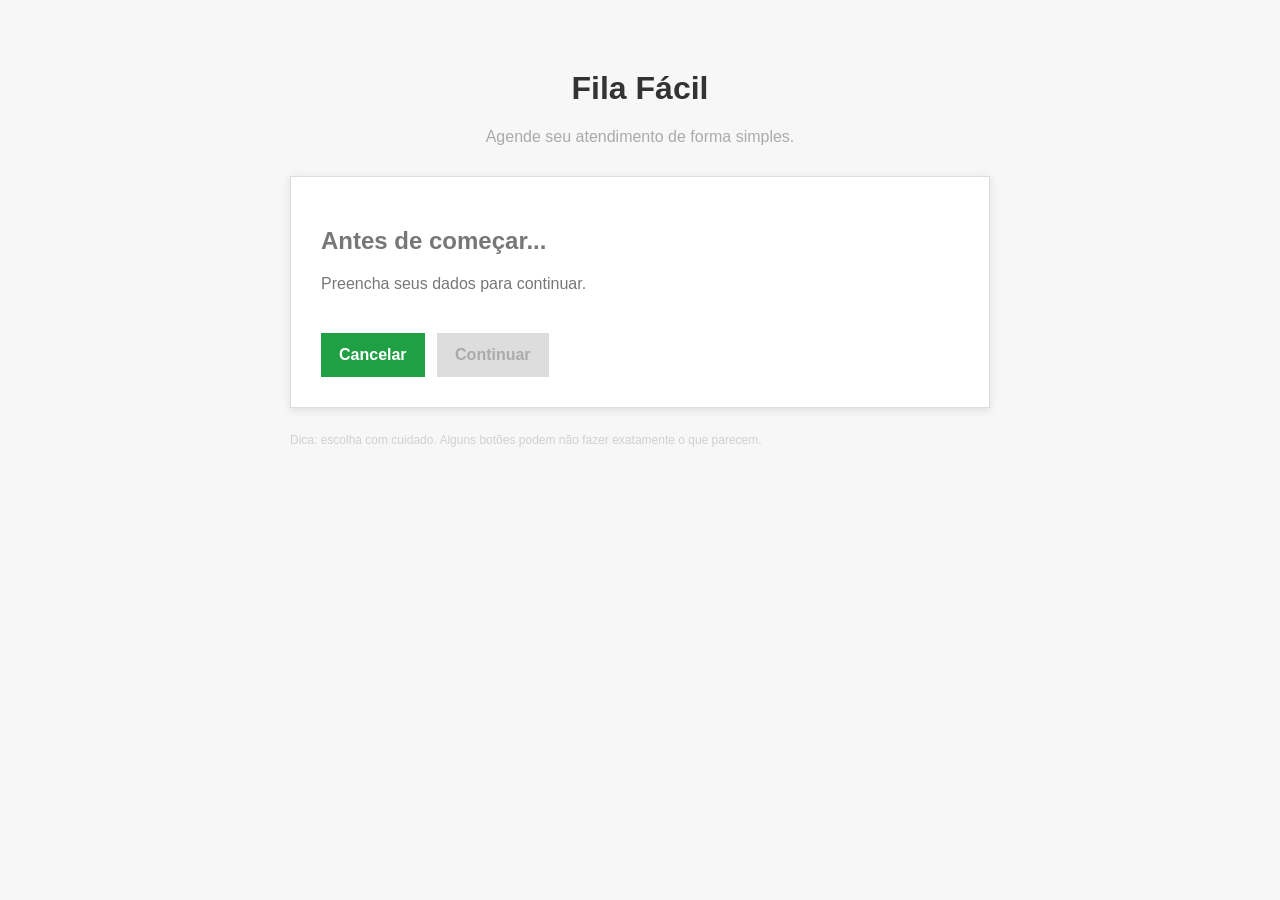
<file: index.html>
<!DOCTYPE html>
<html lang="pt-BR">
<head>
  <meta charset="UTF-8">
  <meta name="viewport" content="width=device-width, initial-scale=1.0">
  <title>Fila Fácil - Início</title>
  <link rel="stylesheet" href="css/style.css">
</head>
<body>
  <main class="container">
    <h1>Fila Fácil</h1>
    <p class="subtitulo">Agende seu atendimento de forma simples.</p>

    <div class="caixa">
      <h2>Antes de começar...</h2>
      <p>Preencha seus dados para continuar.</p>
      <a class="btn btn-confuso" href="cadastro.html">Cancelar</a>
      <a class="btn btn-secundario" href="cadastro.html">Continuar</a>
    </div>

    <p class="dica-ruim">Dica: escolha com cuidado. Alguns botões podem não fazer exatamente o que parecem.</p>
  </main>
</body>
</html>
</file>
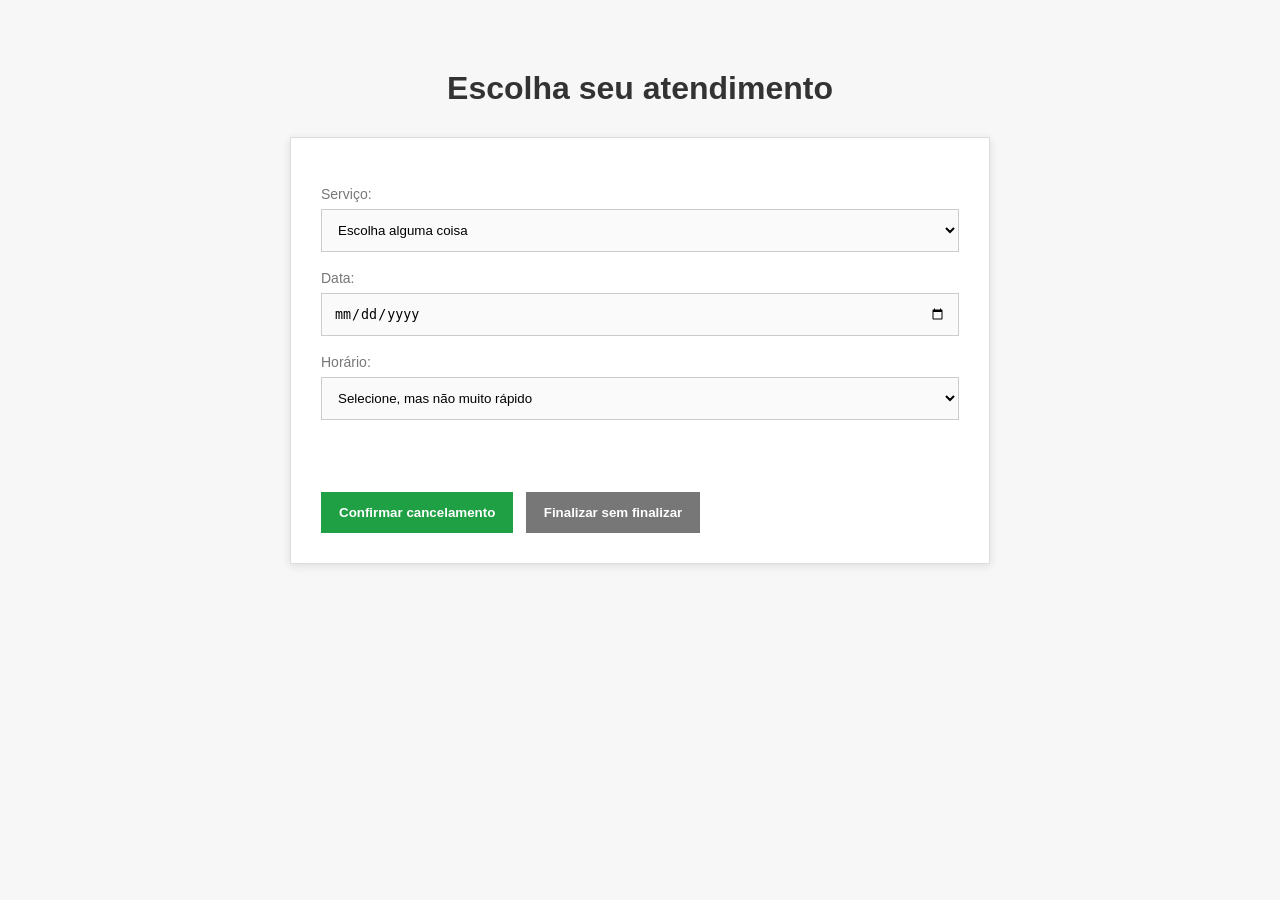
<file: agendamento.html>
<!DOCTYPE html>
<html lang="pt-BR">
<head>
  <meta charset="UTF-8">
  <meta name="viewport" content="width=device-width, initial-scale=1.0">
  <title>Fila Fácil - Agendamento</title>
  <link rel="stylesheet" href="css/style.css">
</head>
<body>
  <main class="container">
    <h1>Escolha seu atendimento</h1>
    <div class="caixa">
      <label for="servico">Serviço:</label>
      <select id="servico">
        <option value="">Escolha alguma coisa</option>
        <option>Atendimento geral</option>
        <option>Entrega de documentos</option>
        <option>Informações</option>
      </select>

      <label for="data">Data:</label>
      <input id="data" type="date">

      <label for="hora">Horário:</label>
      <select id="hora">
        <option value="">Selecione, mas não muito rápido</option>
        <option>08:00</option>
        <option>09:00</option>
        <option>10:00</option>
        <option>14:00</option>
      </select>

      <p id="erroAgendamento" class="erro"></p>

      <button class="btn btn-confuso" onclick="window.location.href='cadastro.html'">Confirmar cancelamento</button>
      <button class="btn btn-principal" onclick="validarAgendamento()">Finalizar sem finalizar</button>
    </div>
  </main>
  <script src="js/script.js"></script>
</body>
</html>
</file>
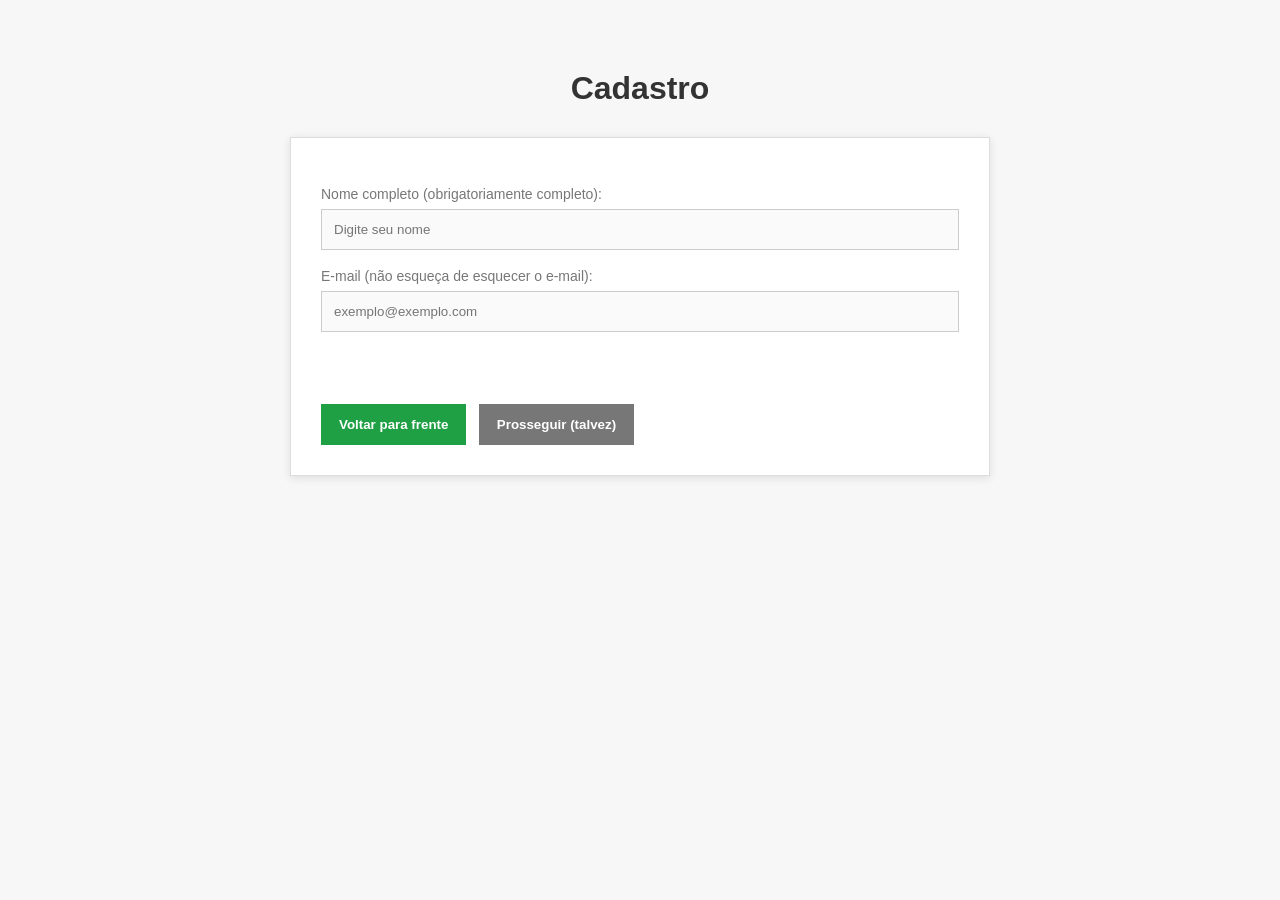
<file: cadastro.html>
<!DOCTYPE html>
<html lang="pt-BR">
<head>
  <meta charset="UTF-8">
  <meta name="viewport" content="width=device-width, initial-scale=1.0">
  <title>Fila Fácil - Cadastro</title>
  <link rel="stylesheet" href="css/style.css">
</head>
<body>
  <main class="container">
    <h1>Cadastro</h1>
    <div class="caixa">
      <label for="nome">Nome completo (obrigatoriamente completo):</label>
      <input id="nome" type="text" placeholder="Digite seu nome">

      <label for="email">E-mail (não esqueça de esquecer o e-mail):</label>
      <input id="email" type="email" placeholder="exemplo@exemplo.com">

      <p id="erro" class="erro"></p>

      <button class="btn btn-confuso" onclick="voltar()">Voltar para frente</button>
      <button class="btn btn-principal" onclick="validarCadastro()">Prosseguir (talvez)</button>
    </div>
  </main>
  <script src="js/script.js"></script>
</body>
</html>
</file>
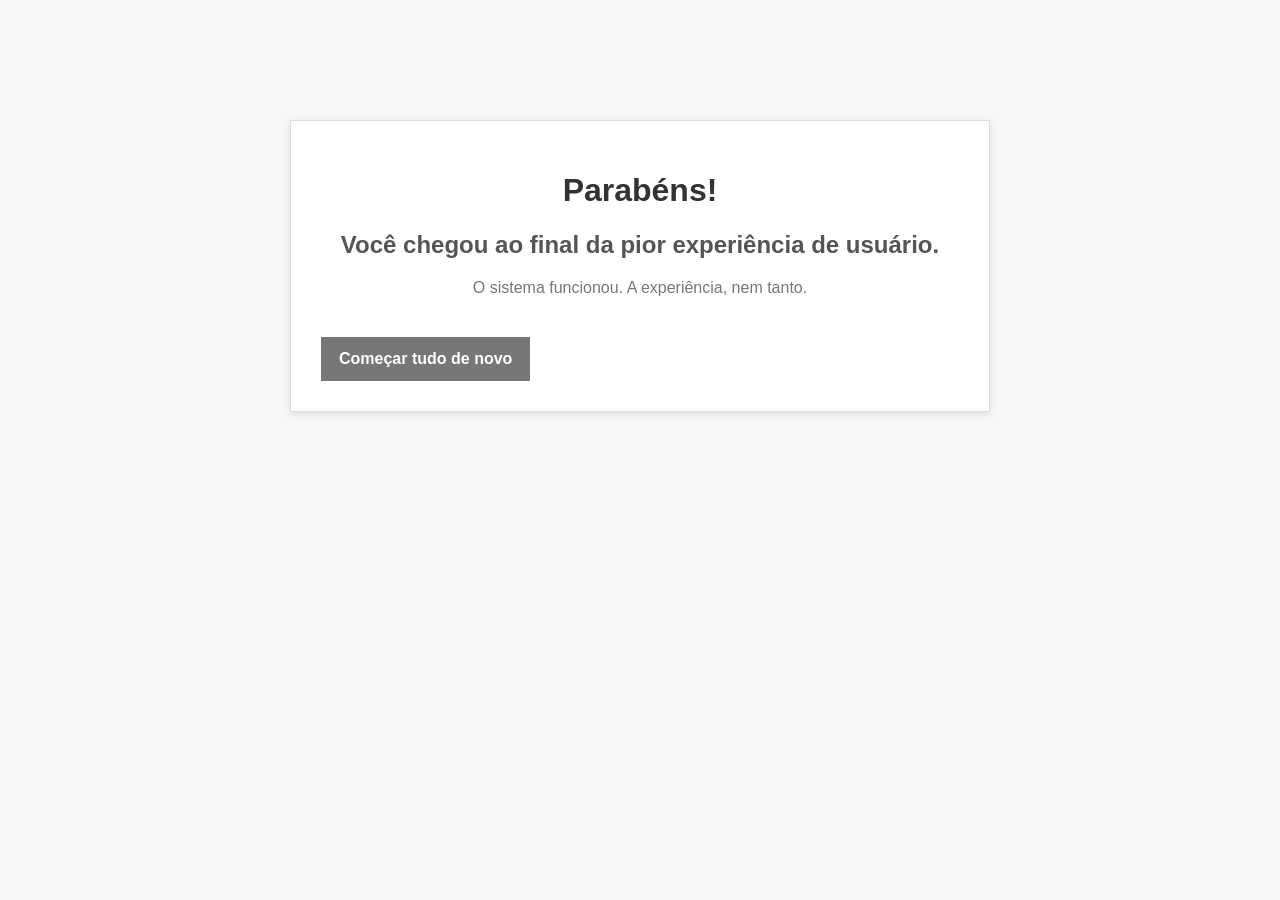
<file: final.html>
<!DOCTYPE html>
<html lang="pt-BR">
<head>
  <meta charset="UTF-8">
  <meta name="viewport" content="width=device-width, initial-scale=1.0">
  <title>Fila Fácil - Final</title>
  <link rel="stylesheet" href="css/style.css">
</head>
<body>
  <main class="container final">
    <div class="caixa">
      <h1>Parabéns!</h1>
      <h2>Você chegou ao final da pior experiência de usuário.</h2>
      <p>O sistema funcionou. A experiência, nem tanto.</p>
      <a class="btn btn-principal" href="index.html">Começar tudo de novo</a>
    </div>
  </main>
</body>
</html>
</file>
<file: css/style.css>
* { box-sizing: border-box; }

body {
  margin: 0;
  font-family: Arial, sans-serif;
  background: #f7f7f7;
  color: #777;
}

.container {
  width: min(700px, 92%);
  margin: 70px auto;
}

h1 {
  color: #333;
  text-align: center;
}

.subtitulo {
  text-align: center;
  color: #aaa;
}

.caixa {
  background: white;
  border: 1px solid #ddd;
  padding: 30px;
  margin-top: 30px;
  box-shadow: 0 2px 8px #ddd;
}

label {
  display: block;
  margin-top: 18px;
  color: #777;
  font-size: 14px;
}

input, select {
  width: 100%;
  padding: 12px;
  margin-top: 7px;
  border: 1px solid #ccc;
  background: #fafafa;
}

.btn {
  display: inline-block;
  border: 0;
  padding: 13px 18px;
  margin-top: 24px;
  cursor: pointer;
  text-decoration: none;
  font-weight: bold;
}

.btn-confuso {
  background: #20a044;
  color: white;
  margin-right: 8px;
}

.btn-principal {
  background: #777;
  color: white;
}

.btn-secundario {
  background: #ddd;
  color: #aaa;
}

.erro {
  color: #b00020;
  font-size: 14px;
  min-height: 20px;
}

.dica-ruim {
  color: #d0d0d0;
  font-size: 12px;
  margin-top: 25px;
}

.final {
  margin-top: 120px;
}

.final h2 {
  text-align: center;
  color: #555;
}

.final p {
  text-align: center;
}
</file>
